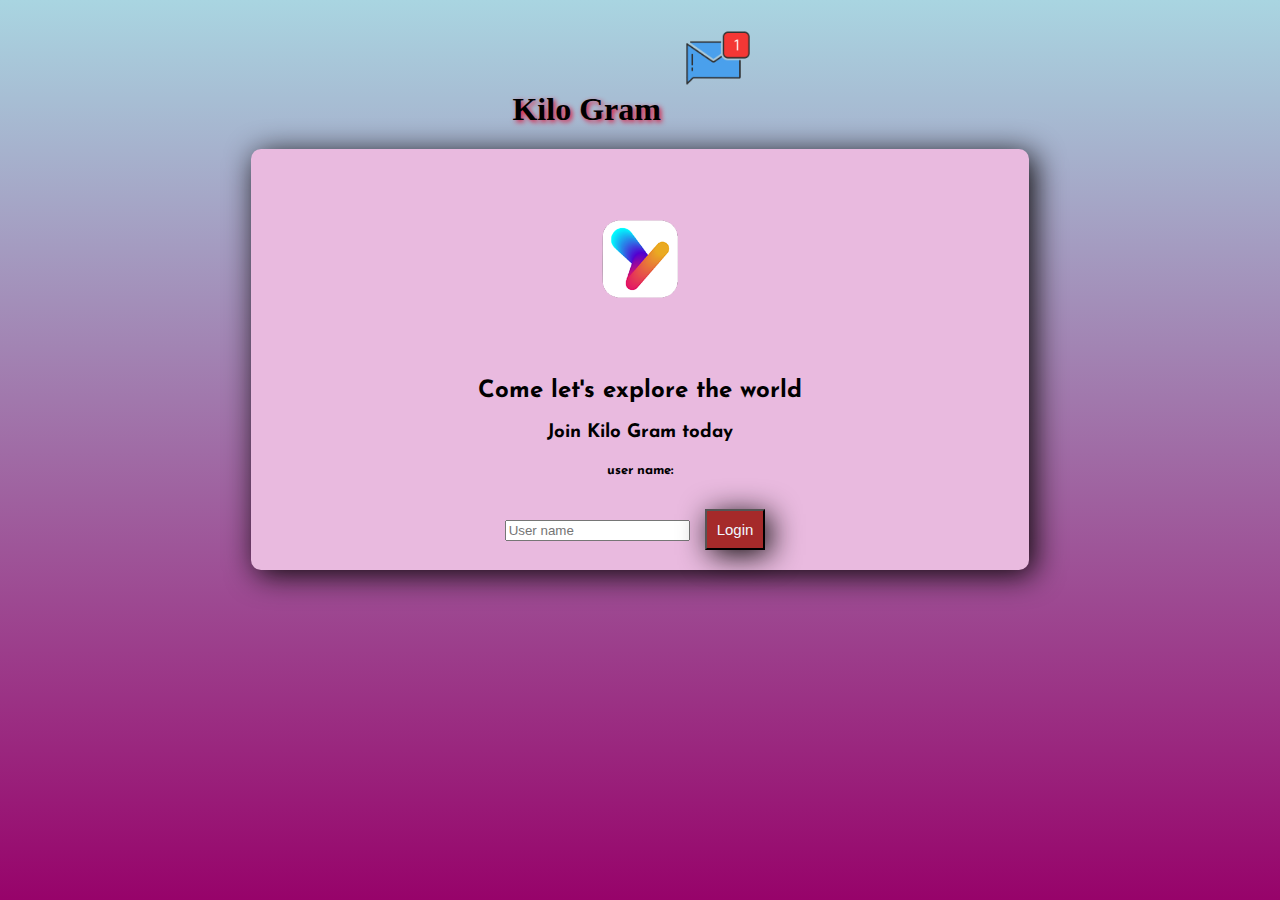
<file: index.html>
<html>
    <head>
        <title>Kilo Gram</title>
        <link rel="stylesheet" href="style.css"> 
        <link rel="preconnect" href="https://fonts.googleapis.com">
        <link rel="preconnect" href="https://fonts.gstatic.com" crossorigin>
        <link href="https://fonts.googleapis.com/css2?family=Josefin+Sans:ital,wght@1,700&display=swap" rel="stylesheet"> 
    </head>
    <body>
        <h1 id="header_1">Kilo Gram<sup>
            <img id="image_1" src="im g1.png">
        </sup></h1>
        <center>
        <div id="d1">
            <img id="image_2" src="logo.png">
            <h2>Come let's explore the world</h2>
            <h3>Join Kilo Gram today</h3>
            <h5>user name:</h5>
            <input id="User_name" type="text" placeholder="User name">
            <button id="Button_1" onclick="AddUser()">Login</button>
        </div>
    </center>
    <script src="main_1.js"></script>
    </body>
</html>
</file>
<file: style.css>
body{
    font-family: 'Josefin Sans', sans-serif;
    background:linear-gradient(rgb(169, 213, 225),rgb(151, 3, 106));
    text-align: center;
}
#image_1{
    width: 100px; 
    height: 100px;
}
#header_1{
    font-family: 'Gill Sans';
    font-weight: bold;
    text-shadow: 2px 2px 5px crimson;
}
#image_2{
    width: 250px; 
    height: 200px;  
}
#d1{
    background-color: rgb(233, 186, 223);
    float: none;
    width: 60%;
    border-radius: 10px;
    box-shadow: 5px 5px 30px rgb(11, 8, 8);
    margin: 10px;
    padding: 10px;
}
#Button_1{
    background-color: brown;
    color: aliceblue;
    padding: 10px;
    margin: 10px;
    box-shadow: 5px 5px 30px rgb(11, 8, 8);
    font-size: 15px;
}
</file>
